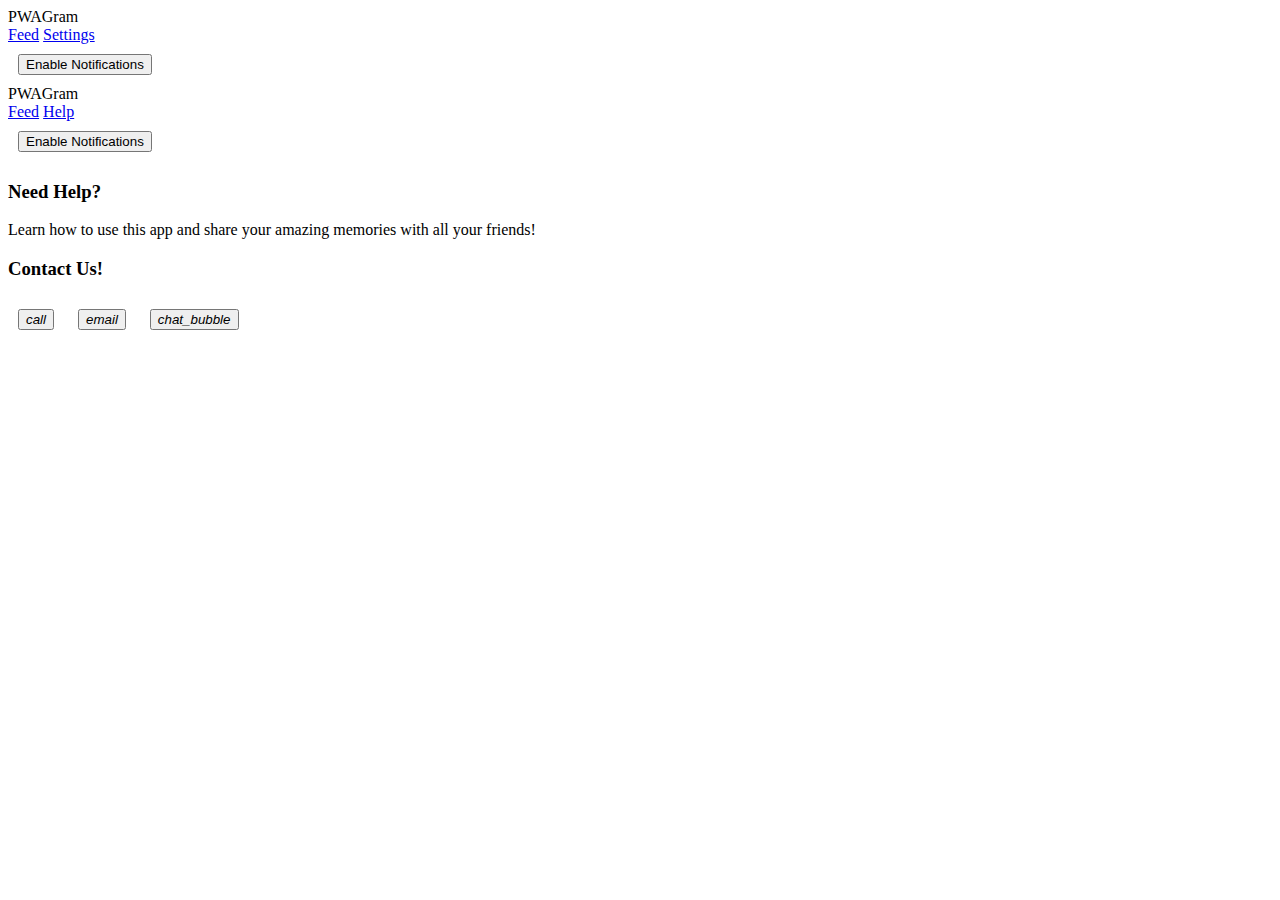
<file: help/index.html>
<!doctype html>
<html lang="en">
<head>
  <meta charset="UTF-8">
  <meta name="viewport"
        content="width=device-width, user-scalable=no, initial-scale=1.0, maximum-scale=1.0, minimum-scale=1.0">
  <meta http-equiv="X-UA-Compatible" content="ie=edge">
  <title>Help</title>
  <link href="https://fonts.googleapis.com/css?family=Roboto:400,700" rel="stylesheet">
  <link rel="stylesheet" href="https://fonts.googleapis.com/icon?family=Material+Icons">
  <link rel="stylesheet"
        href="https://cdnjs.cloudflare.com/ajax/libs/material-design-lite/1.3.0/material.indigo-pink.min.css">
  <link rel="stylesheet" href="/src/css/help.css">
  <link rel="manifest" href="/manifest.json">
  <meta name="apple-mobile-web-app-capable" content="yes">
  <meta name="apple-mobile-web-app-status-bar-style" content="black">
  <meta name="apple-mobile-web-app-title" content="PWAGram">
  <link rel="apple-touch-icon" href="/src/images/icons/apple-icon-57x57.png" sizes="57x57">
  <link rel="apple-touch-icon" href="/src/images/icons/apple-icon-60x60.png" sizes="60x60">
  <link rel="apple-touch-icon" href="/src/images/icons/apple-icon-72x72.png" sizes="72x72">
  <link rel="apple-touch-icon" href="/src/images/icons/apple-icon-76x76.png" sizes="76x76">
  <link rel="apple-touch-icon" href="/src/images/icons/apple-icon-114x114.png" sizes="114x114">
  <link rel="apple-touch-icon" href="/src/images/icons/apple-icon-120x120.png" sizes="120x120">
  <link rel="apple-touch-icon" href="/src/images/icons/apple-icon-144x144.png" sizes="144x144">
  <link rel="apple-touch-icon" href="/src/images/icons/apple-icon-152x152.png" sizes="152x152">
  <link rel="apple-touch-icon" href="/src/images/icons/apple-icon-180x180.png" sizes="180x180">
  <meta name="msapplication-TileImage" content="/src/images/icons/app-icon-144x144.png">
  <meta name="msapplication-TileColor" content="#fff">
  <meta name="theme-color" content="#3f51b5">
</head>
<body>

<div id="app">
  <div class="mdl-layout mdl-js-layout mdl-layout--fixed-header">
    <header class="mdl-layout__header">
      <div class="mdl-layout__header-row">
        <!-- Title -->
        <span class="mdl-layout-title">PWAGram</span>
        <!-- Add spacer, to align navigation to the right -->
        <div class="mdl-layout-spacer"></div>
        <!-- Navigation. We hide it in small screens. -->
        <nav class="mdl-navigation mdl-layout--large-screen-only">
          <a class="mdl-navigation__link" href="/">Feed</a>
          <a class="mdl-navigation__link" href="/settings">Settings</a>
          <div class="drawer-option">
            <button class="enable-notifications mdl-button mdl-js-button mdl-button--raised mdl-button--colored mdl-color--accent">
              Enable Notifications
            </button>
          </div>
        </nav>
      </div>
    </header>
    <div class="mdl-layout__drawer">
      <span class="mdl-layout-title">PWAGram</span>
      <nav class="mdl-navigation">
        <a class="mdl-navigation__link" href="/">Feed</a>
        <a class="mdl-navigation__link" href="/help">Help</a>
        <div class="drawer-option">
          <button class="enable-notifications mdl-button mdl-js-button mdl-button--raised mdl-button--colored mdl-color--accent">
            Enable Notifications
          </button>
        </div>
      </nav>
    </div>
    <main class="mdl-layout__content mat-typography">
      <div class="mdl-grid">
        <div class="mdl-cell mdl-cell--12-col text-center">
         <h3>Need Help?</h3>
          <p>Learn how to use this app and share your amazing memories with all your friends!</p>
        </div>
      </div>
      <div class="mdl-grid">
        <div class="mdl-cell mdl-cell--12-col text-center">
          <h3>Contact Us!</h3>
          <div>
            <button class="mdl-button mdl-js-button mdl-button--fab mdl-button--colored">
              <i class="material-icons">call</i>
            </button>
            <button class="mdl-button mdl-js-button mdl-button--fab mdl-button--colored">
              <i class="material-icons">email</i>
            </button>
            <button class="mdl-button mdl-js-button mdl-button--fab mdl-button--colored">
              <i class="material-icons">chat_bubble</i>
            </button>
          </div>
        </div>
      </div>
    </main>
  </div>
</div>

<script defer src="/src/js/material.min.js"></script>
<script src="/src/js/promise.js"></script>
<script src="/src/js/fetch.js"></script>
<script src="/src/js/app.js"></script>
</body>
</html>
</file>
<file: src/css/help.css>
.mdl-button {
  margin: 10px;
}
</file>
